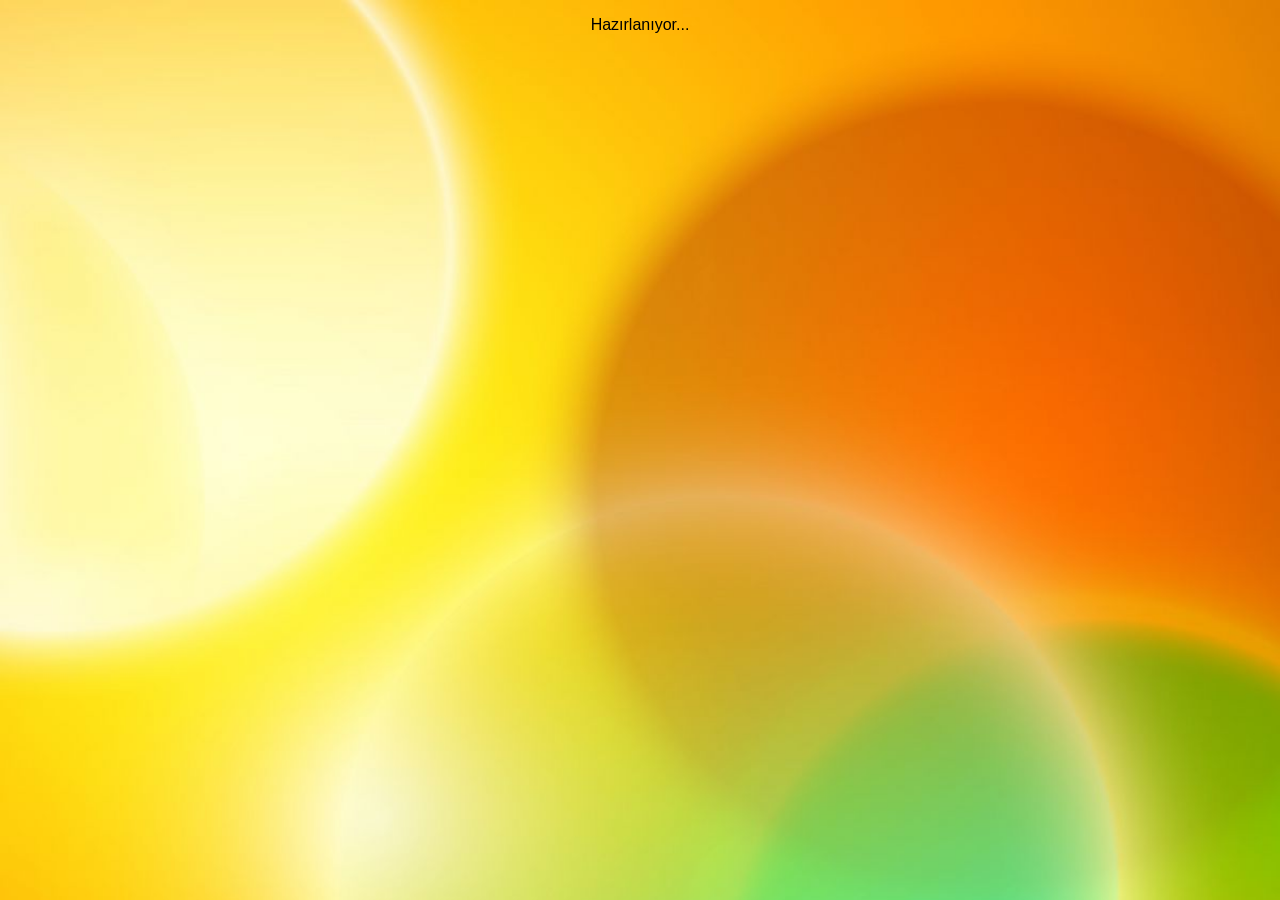
<file: index.html>
<!DOCTYPE html>
<html lang="tr">
<head>
  <meta charset="UTF-8">
  <title>Erdem Topalsalih</title>
  <link rel="stylesheet" href="style.css">
</head>
<body>
  <!--<h1>Erdem Topalsalih</h1>
  <h2>Tanıtım</h2>
  <p>Merhaba, ben Erdem. İstanbul'da yaşıyorum. 2021 yılında Uludağ Üniversitesi Veteriner Fakültesinden mezun oldum. 
    Halen İstanbul Üniversitesi Bilgisayar Programcılığı bölümünde eğitim hayatımı sürdürüyorum. 
    Genel olarak Windows başta olmak üzere işletim sistemlerine ilgi duyuyorum ve C# ile Windows ve Web programlama yapıyorum.</p>
  <hr>
  <div class="menu">
    <a href="https://github.com/histopat">GitHub</a>
    <a href="https://medium.com/@erdemtopalsalih">Medium</a>
  </div>
  <hr>
  <div style="background-color:transparent;">
    <img src="windows.jpg" alt="Windows 11" width="25%" height="25%">
    <img src="dotnet.webp" alt="Microsoft .NET" width="25%" height="25%">
    <img src="365.webp" alt="Microsoft 365" width="25%" height="25%">
  </div>
  <hr>-->
  <p>Hazırlanıyor...</p>
</body>
</html>
</file>
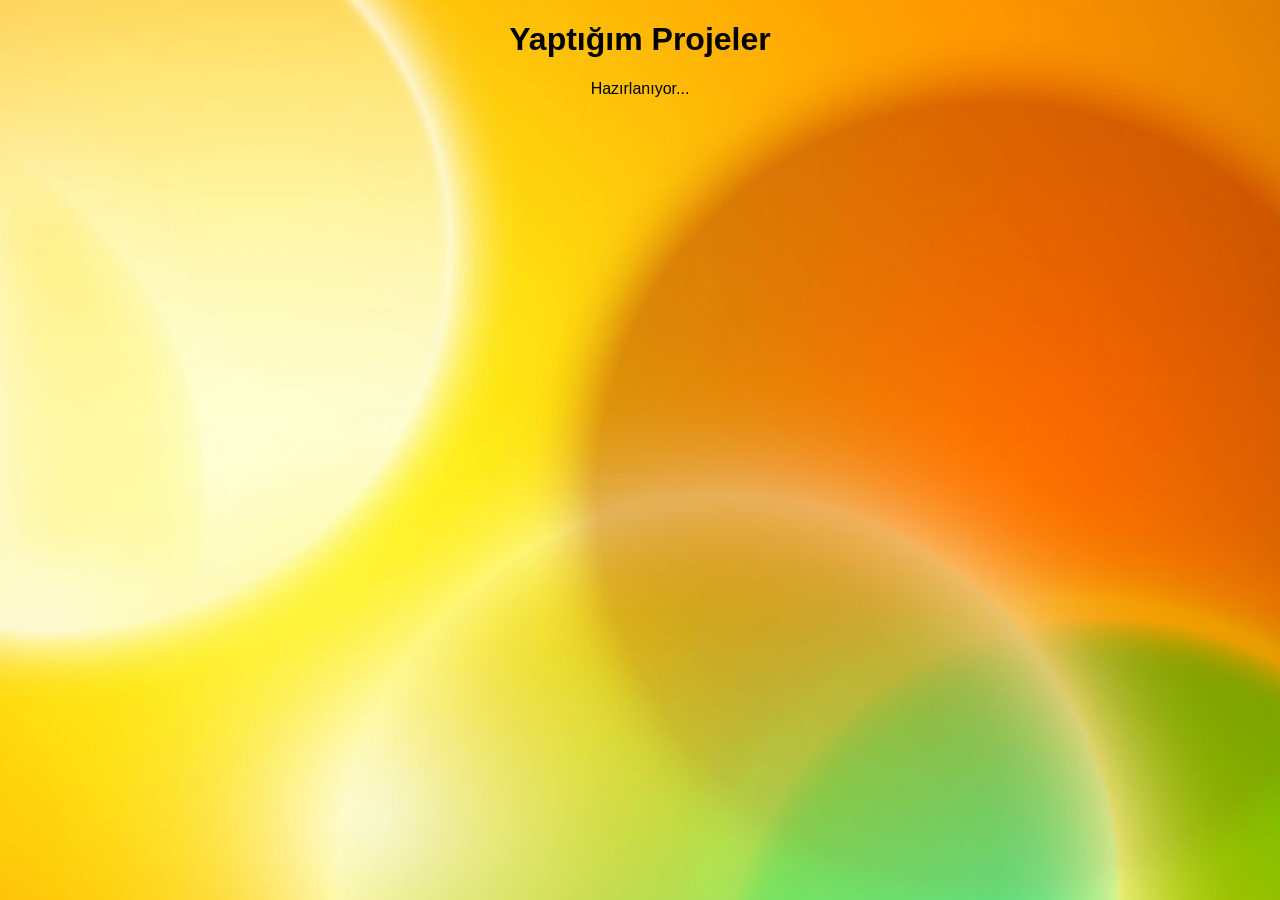
<file: projects.html>
<!DOCTYPE html>
<html lang="tr">
<head>
  <meta charset="UTF-8">
  <title>ET - Projeler</title>
  <link rel="stylesheet" href="style.css">
</head>
<body>
  <h1>Yaptığım Projeler</h1>
  <p>Hazırlanıyor...</p>
</body>
</html>
</file>
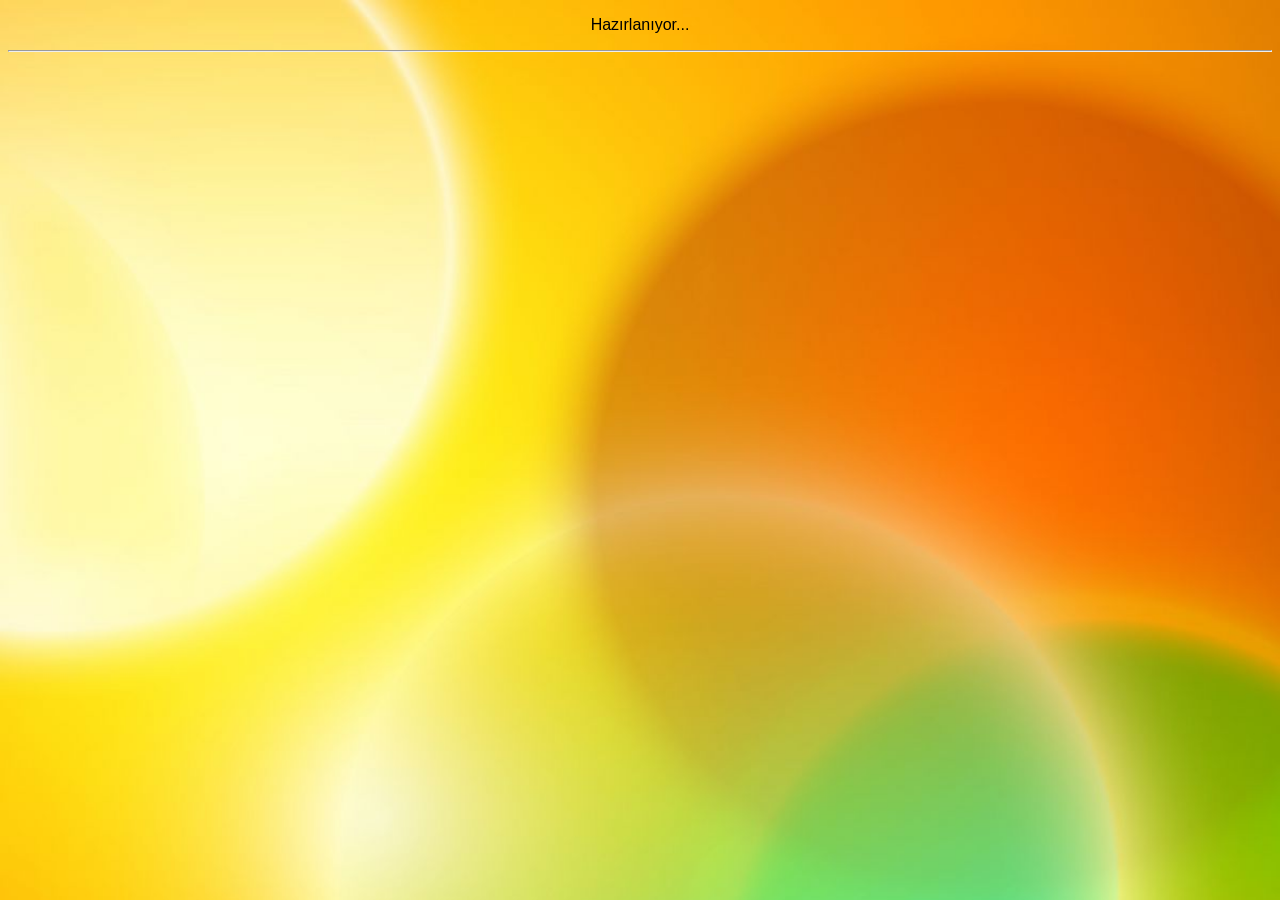
<file: show.html>
<!DOCTYPE html>
<html lang="tr">
<head>
  <meta charset="UTF-8">
  <title>ET - The .NET Show</title>
  <link rel="stylesheet" href="style.css">
</head>
<body>
  <p>Hazırlanıyor...</p>
  </div>
  <hr>
</body>
</html>
</file>
<file: style.css>
body {
  font-family: 'Segoe UI', Tahoma, Verdana, sans-serif;
  text-align: center;
  background-image: url(image.jpg);
  background-size: cover;
  background-repeat: no-repeat;
  background-attachment: fixed;
}
</file>
